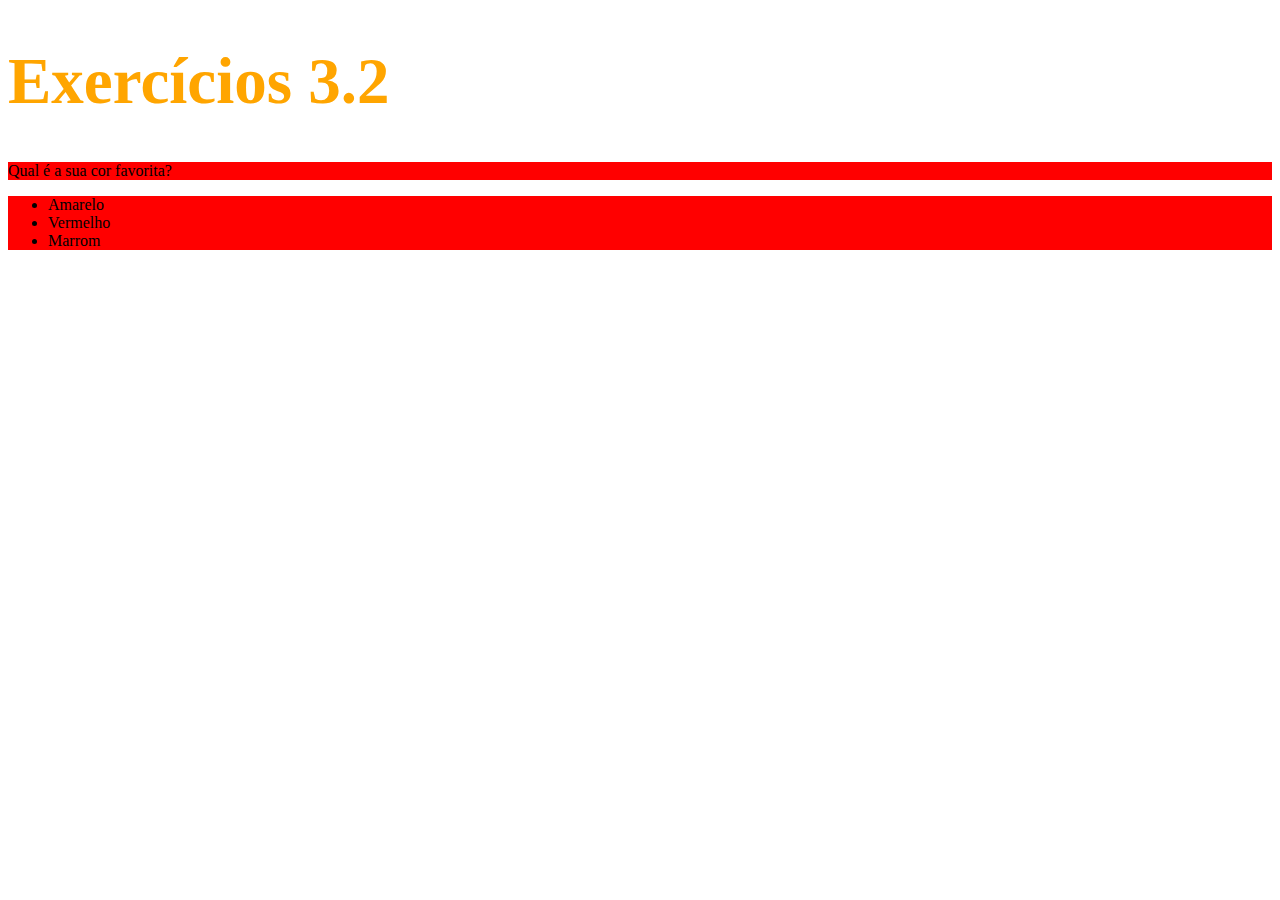
<file: fundamentos/bloco-03-html-css/aula-3.2/index.html>
<!DOCTYPE html>
<html lang="pt-br">
  <head>
    <meta charset="UTF-8">
    <title>HTML</title>
    <style>
      h1 {
        /* 1 - Modifique o tamanho do h1 para 65 pixels */
        font-size: 65px;
        /* 2 - Modifique a cor do texto do h1 para laranja */
        color: orange;
      }     

      ul {
        /* 3 - Modifique a cor de fundo da lista não ordenada */
        background-color: tomato;
      }

      /* 4 - Crie uma classe para modificar a cor de fundo da tag p e da ul ao mesmo tempo */
      .cor-de-fundo {
        /* É importante notar que o plano de fundo escolhido no exercício 3 será sobrescrito aqui
        pois esta regra aparece por último. */
        background-color: red;
      }
    </style>
  </head>
  <body>
    <h1>Exercícios 3.2</h1>
    <p class="cor-de-fundo">Qual é a sua cor favorita?</p>
    <ul class="cor-de-fundo">
      <li>Amarelo</li>
      <li>Vermelho</li>
      <li>Marrom</li>
    </ul>    
  </body>
</html>
</file>
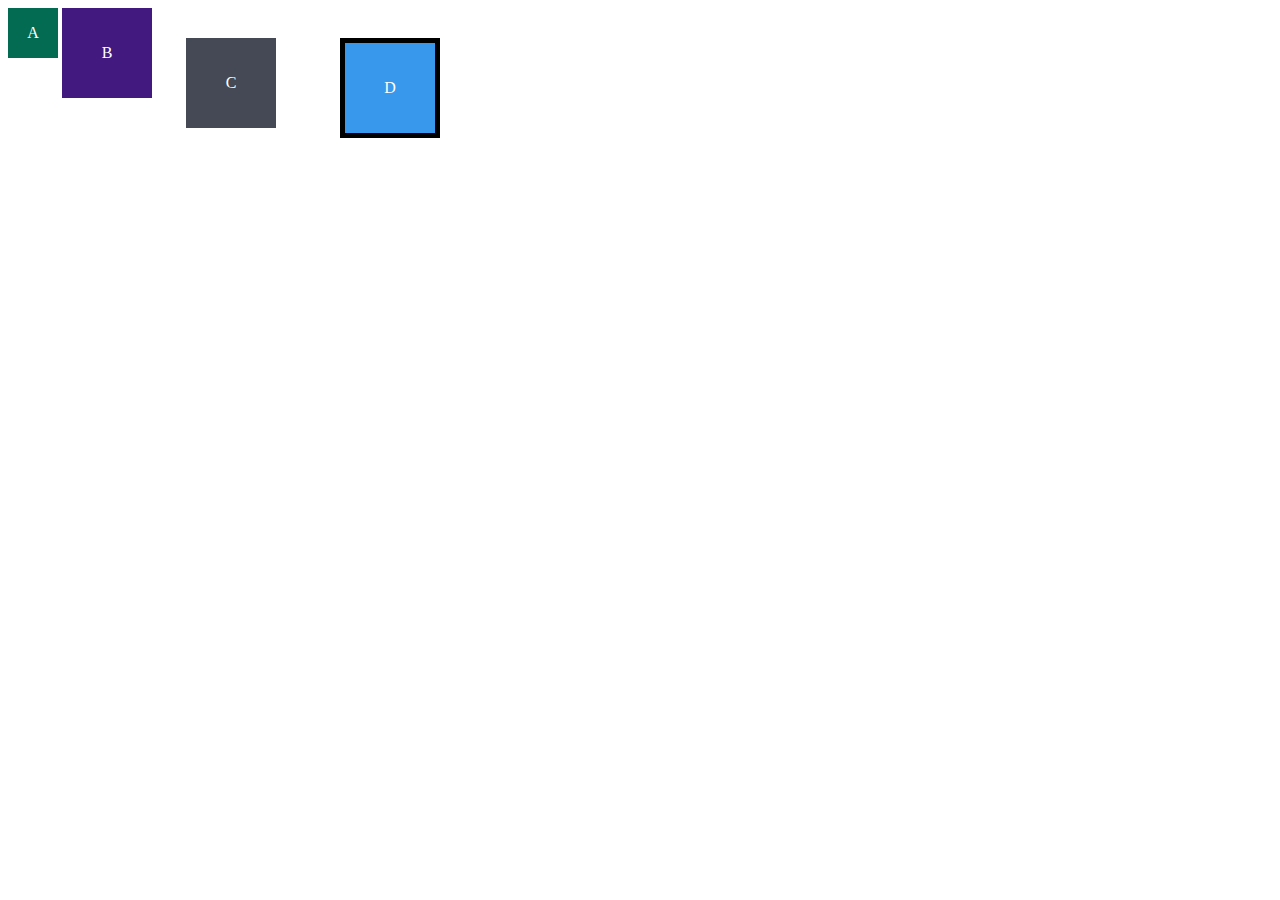
<file: fundamentos/bloco-03-html-css/aula-3.3/index.html>
<!DOCTYPE html>
<html lang="en">
<head>
  <meta charset="UTF-8">
  <meta name="viewport" content="width=device-width, initial-scale=1.0">
  <title>Exercício de Fixação: box model</title>
  <link rel="stylesheet" href="style.css">
</head>
<body>
  <div class="caixa width-and-height" style="background: #036b52">A</div>
  <div class="caixa width-and-height padding" style="background: #41197f;">B</div>
  <div class="caixa width-and-height padding margin" style="background: #444955">C</div>
  <div class="caixa width-and-height padding margin border" style="background: #3898EC">D</div>
</body>
</html>
</file>
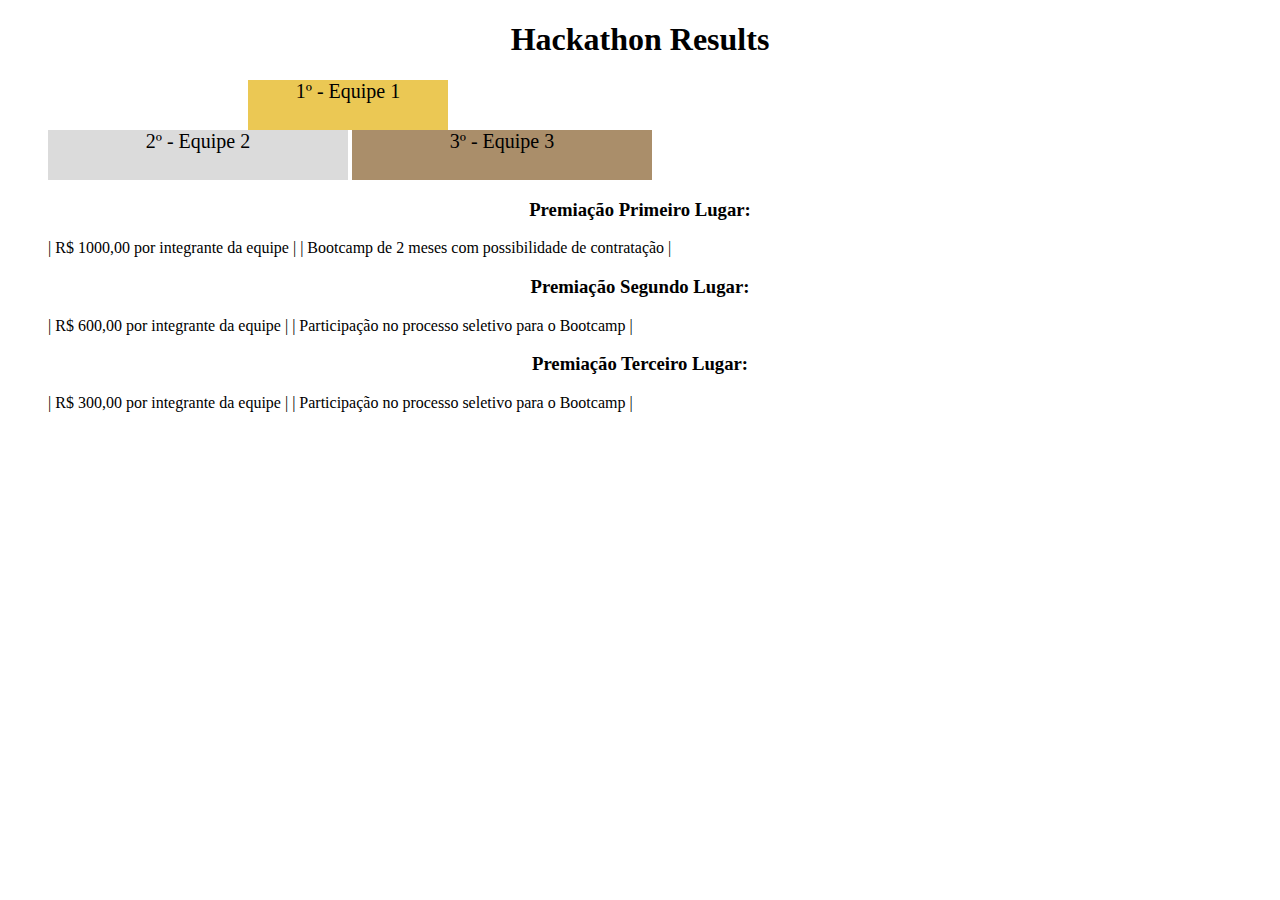
<file: fundamentos/bloco-03-html-css/aula-3.4/index.html>
<!DOCTYPE html>
<html lang="pt">
<head>
  <meta charset="UTF-8">
  <meta name="viewport" content="width=device-width, initial-scale=1.0">
  <title>Ranking</title>
  <style>
    h1 {
      text-align: center;
    }

    .first {
      background-color: rgb(235, 200, 84);
      font-size: 20px;
      height: 50px;
      text-align: center;
      width: 200px;
      /* Resposta */
      display: block;
      margin-left: 200px;
    }

    .second {
      background-color: rgb(219, 219, 219);
      font-size: 20px;
      height: 50px;
      text-align: center;
      width: 300px;
      /* Resposta */
      display: inline-block;
    }

    .third {
      background-color: rgb(170, 142, 106);
      font-size: 20px;
      height: 50px;
      text-align: center;
      width: 300px;
      /* Resposta */
      display: inline-block;
    }

    li {
      display: inline-block;
    }

    /* Resposta */
    h3 {
      text-align: center;
    }
  </style>
</head>

<body>
  <header>
    <h1>Hackathon Results</h1>
  </header>
  <section>
    <ul>
      <li class="first">1º - Equipe 1</li>
      <li class="second">2º - Equipe 2</li>
      <li class="third">3º - Equipe 3</li>
    </ul>
  </section>
  <section>
    <h3>Premiação Primeiro Lugar:</h3>
    <ul>
      <li>| R$ 1000,00 por integrante da equipe |</li>
      <li>| Bootcamp de 2 meses com possibilidade de contratação |</li>
    </ul>
    <h3>Premiação Segundo Lugar:</h3>
    <ul>
      <li>| R$ 600,00 por integrante da equipe |</li>
      <li>| Participação no processo seletivo para o Bootcamp |</li>
    </ul>
    <h3>Premiação Terceiro Lugar:</h3>
    <ul>
      <li>| R$ 300,00 por integrante da equipe |</li>
      <li>| Participação no processo seletivo para o Bootcamp |</li>
    </ul>
  </section>
</body>
</html>
</file>
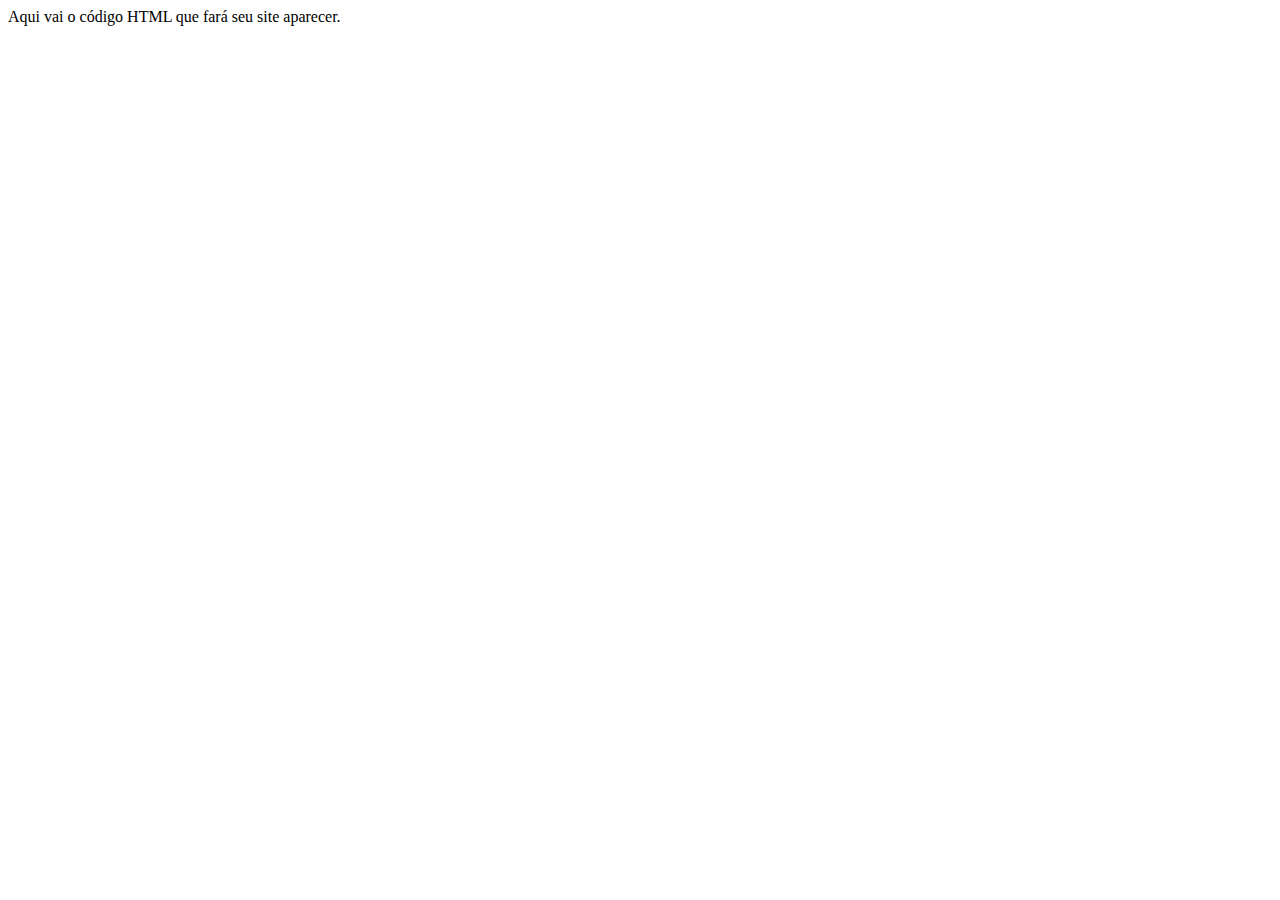
<file: fundamentos/bloco-04-introdução-js/dia-01-js/index.html>
<!DOCTYPE html>
<html lang="pt-br">
  <head>
    <title>Iniciando Javascript</title>
    <meta charset="utf-8">
  </head>
  <body>
    Aqui vai o código HTML que fará seu site aparecer.






    <script src="scripts.js"></script>
    <script src="scripts2.js"></script>
    <script src="scripts3.js"></script>
    <script src="scripts4.js"></script>
  </body>
</html>
</file>
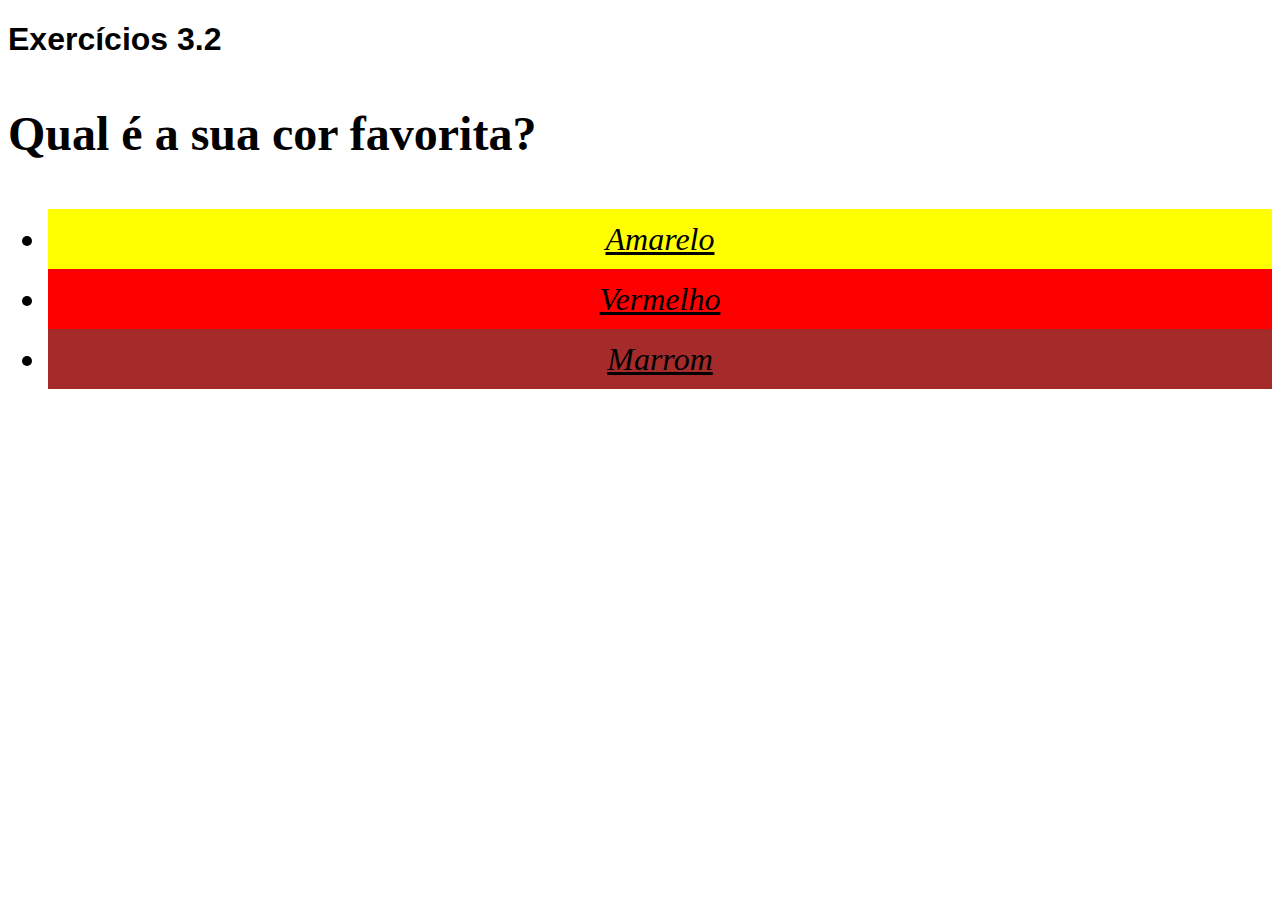
<file: fundamentos/bloco-03-html-css/aula-3.2/index2.html>
<!DOCTYPE html>
<html lang="pt-br">
  <head>
    <meta charset="UTF-8">
    <title>HTML</title>
    <style>
      /* 1 - Modifique o família do h1 para sans-serif */
      h1 {
        font-family: sans-serif, Helvetica;
      }

      /* 2 - Deixe o parágrafo com o font-weight 600 */
      p {
        font-weight: 600;
      }

      /* 3 - Modifique o font-size do body para 16px */
      body {
        font-size: 16px;
      }

      /* 4 - Coloque o tamanho do parágrafo com o tamanho de 3 vezes o padrão do body */
      p {
        font-size: 3em;
      }

      /* 5 - Explore as propriedades font-style, line-height, text-align e text-decoration */
      li {
        font-style: italic;
        line-height: 60px;
        text-align: center;
        text-decoration: underline;

        font-size: 2em;
      }

      /* 6 - Troque a cor de fundo de cada item da lista para a cor correspondente ao texto */
      #amarelo { background-color: yellow; }
      #vermelho { background-color: red; }
      #marrom { background-color: brown; }
    </style>
  </head>
  <body>
    <h1>Exercícios 3.2</h1>
    <p>Qual é a sua cor favorita?</p>
    <ul>
      <li id="amarelo">Amarelo</li>
      <li id="vermelho">Vermelho</li>
      <li id="marrom">Marrom</li>
    </ul>
  </body>
</html>
</file>
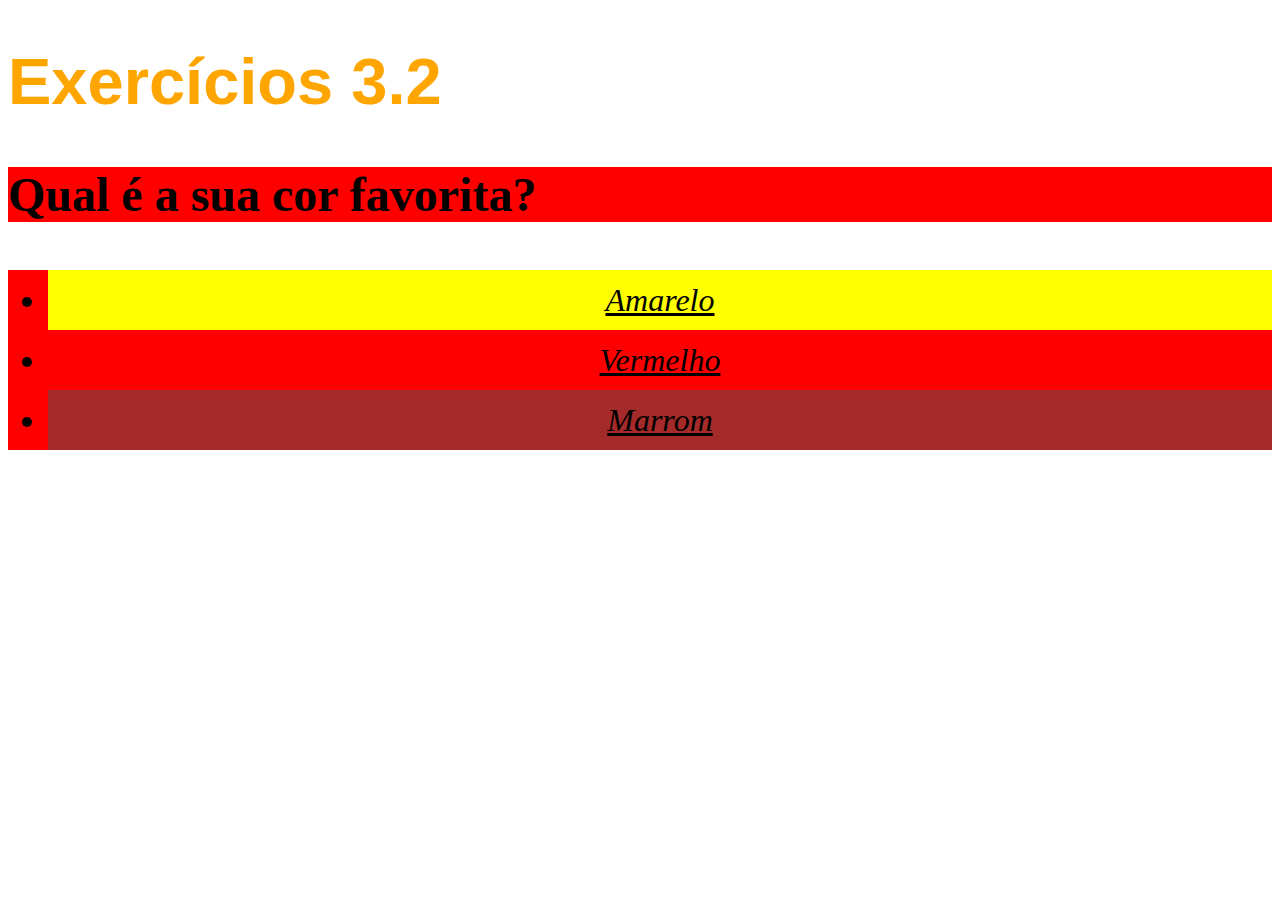
<file: fundamentos/bloco-03-html-css/aula-3.2/index3.html>
<!DOCTYPE html>
<html lang="pt-br">
  <head>
    <meta charset="UTF-8">
    <title>HTML</title>
    <!-- Coloque todo o CSS criado até agora nos exercícios anteriores em um arquivo externo. -->
    <link rel="stylesheet" href="./style.css">
  </head>
  <body>
    <h1>Exercícios 3.2</h1>
    <p class="cor-de-fundo">Qual é a sua cor favorita?</p>
    <ul class="cor-de-fundo">
      <li id="amarelo">Amarelo</li>
      <li id="vermelho">Vermelho</li>
      <li id="marrom">Marrom</li>
    </ul>
  </body>
</html>
</file>
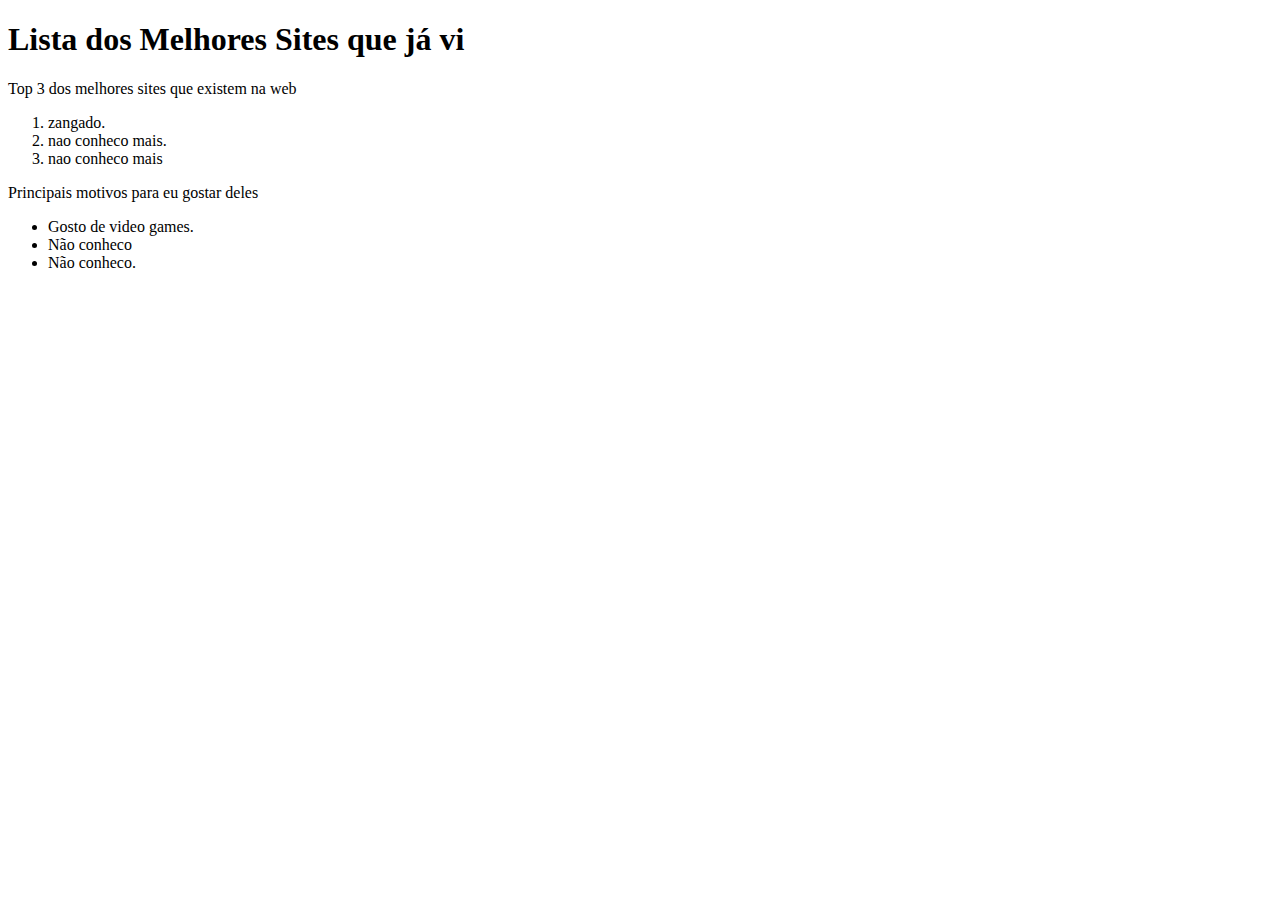
<file: fundamentos/bloco-03-html-css/aula-3.3/index3.html>
<!DOCTYPE html>
<html lang="pt-br">
  <head>
    <meta charset="UTF-8">
    <title>Agrupando Seletores</title>
    <link rel="stylesheet" href="style.css">
  </head>
  <body>
    <h1>Lista dos Melhores Sites que já vi</h1>

    <p>Top 3 dos melhores sites que existem na web</p>

    <!-- 1. Adicione uma lista ordenada dos 3 melhores sites que você conhece. -->
    <ol>
      <li>zangado.</li>
      <li>nao conheco mais.</li>
      <li>nao conheco mais</li>
    </ol>

    <p>Principais motivos para eu gostar deles</p>
    
    <!-- 4. Adicione uma lista não ordenada com, pelo menos, 3 características que você gosta. -->
    <ul>
      <li>Gosto de video games.</li>
      <li>Não conheco</li>
      <li>Não conheco.</li>
    </ul>
  </body>
</html>
</file>
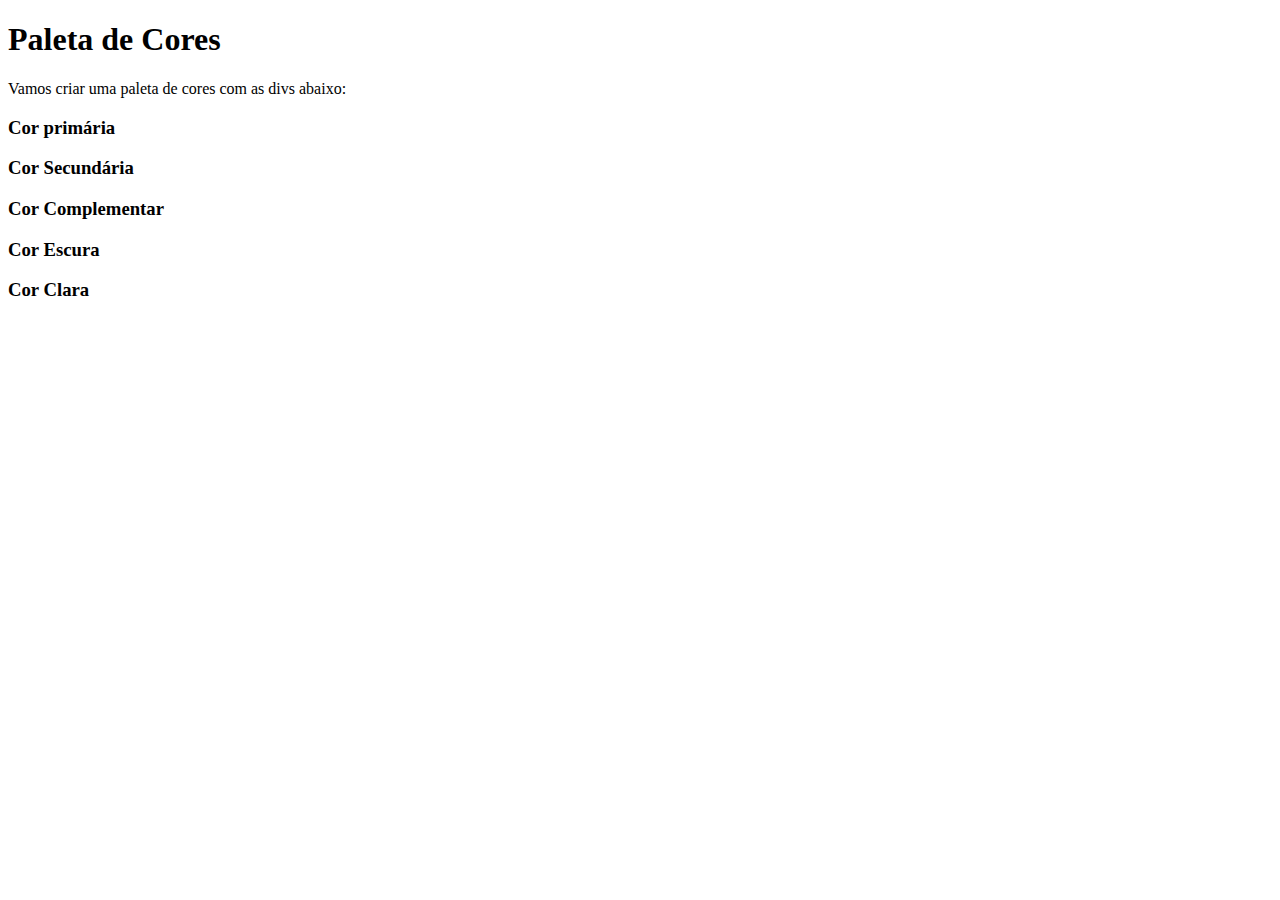
<file: fundamentos/bloco-03-html-css/aula-3.3/index4.html>
<!DOCTYPE html>
<html lang="pt-br">
<head>
  <meta charset="UTF-8">
  <title>Pseudoclasses</title>
  <link rel="stylesheet" href="style.css">
</head>
<body>
  <h1>Paleta de Cores</h1>
  <p>Vamos criar uma paleta de cores com as divs abaixo:</p>
  <div>
    <h3>Cor primária</h3>
  </div>
  <div>
    <h3>Cor Secundária</h3>
  </div>
  <div>
    <h3>Cor Complementar</h3>
  </div>
  <div>
    <h3>Cor Escura</h3>
  </div>
  <div>
    <h3>Cor Clara</h3>
  </div>
</body>
</html>
</file>
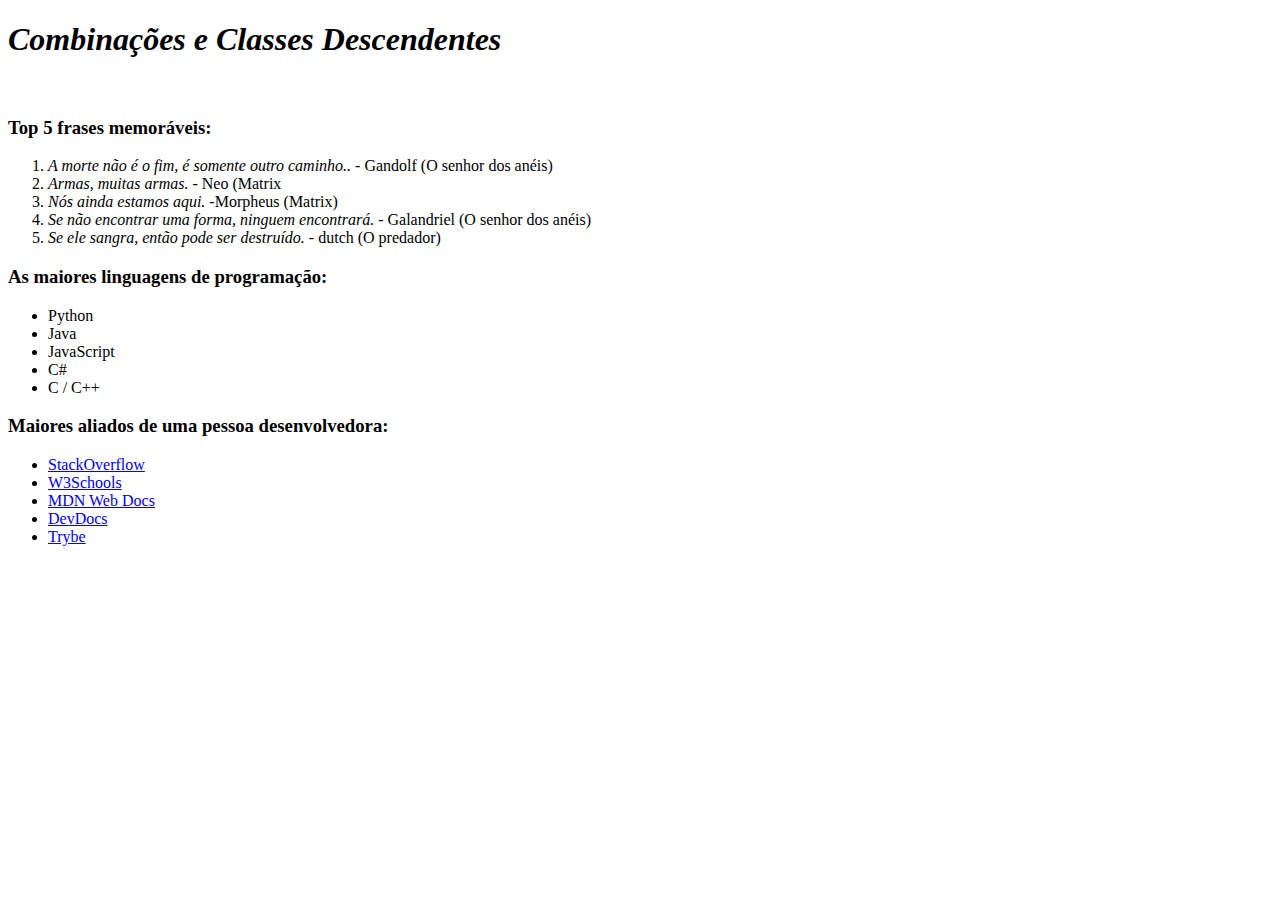
<file: fundamentos/bloco-03-html-css/aula-3.3/index5.html>
<!DOCTYPE html>
<html lang="pt-br">
  <head>
    <meta charset="UTF-8">
    <link rel="stylesheet" href="style.css">
    <title>#GoTrybe</title>
  </head>
  <body>
    <h1><em>Combinações e Classes Descendentes</em></h1>
    <br />
    <h3>Top 5 frases memoráveis:</h3>
    <ol>
      <li><em>A morte não é o fim, é somente outro caminho..</em> - Gandolf (O senhor dos anéis)</li>
      <li><em>Armas, muitas armas.</em> - Neo (Matrix</li>
      <li><em>Nós ainda estamos aqui.</em> -Morpheus (Matrix)</li>
      <li><em>Se não encontrar uma forma, ninguem encontrará.</em> - Galandriel (O senhor dos anéis)</li>
      <li><em>Se ele sangra, então pode ser destruído.</em> - dutch (O predador)</li>
    </ol>
    <h3>As maiores linguagens de programação:</h3>
    <ul id="linguagens">
      <li>Python</li>
      <li class="pink-bg">Java</li>
      <li class="pink-bg">JavaScript</li>
      <li>C#</li>
      <li>C / C++</li>
    </ul>
    <h3>Maiores aliados de uma pessoa desenvolvedora:</h3>
    <ul id="aliados">
      <li>
        <a href="https://pt.stackoverflow.com/">StackOverflow</a>
      </li>
      <li>
        <a href="https://www.w3schools.com/">W3Schools</a>
      </li>
      <li>
        <a href="https://developer.mozilla.org/pt-BR/">MDN Web Docs</a>
      </li>
      <li>
        <a href="https://devdocs.io/">DevDocs</a>
      </li>
      <li>
        <a href="https://app.betrybe.com/">Trybe</a>
      </li>
    </ul>
  </body>
</html>
</file>
<file: fundamentos/bloco-03-html-css/aula-3.3/style.css>
.caixa {
    color: white;
    display: inline-block;
    line-height: 50px;
    text-align: center;
    vertical-align: top;
  }
  
  .width-and-height {
    height: 50px;
    width: 50px;
  }
  
  /* insira na classe abaixo um padding de 20px para aplicá-lo aos itens B, C e D */
  .padding {
    padding: 20px;
  }
  
  /* insira na classe abaixo uma margem de 30px para aplicá-la aos itens C e D */
  .margin {
    margin: 30px;
  }
  
  /* insira na classe abaixo uma borda com valor '5px solid black' para aplicá-la ao item D */
  .border {
    border: 5px solid black;
  }
</file>
<file: fundamentos/bloco-03-html-css/aula-3.2/style.css>
h1 {
    font-size: 65px;
    color: orange;
  }     
  
  ul {
    background-color: tomato;
  }
  
  .cor-de-fundo {
    background-color: red;
  }
  
  h1 {
    font-family: sans-serif, Helvetica;
  }
  
  p {
    font-weight: 600;
  }
  
  body {
    font-size: 16px;
  }
  
  p {
    font-size: 3em;
  }
  
  li {
    font-style: italic;
    line-height: 60px;
    text-align: center;
    text-decoration: underline;
  
    font-size: 2em;
  }
  
  #amarelo { background-color: yellow; }
  #vermelho { background-color: red; }
  #marrom { background-color: brown; }
</file>
